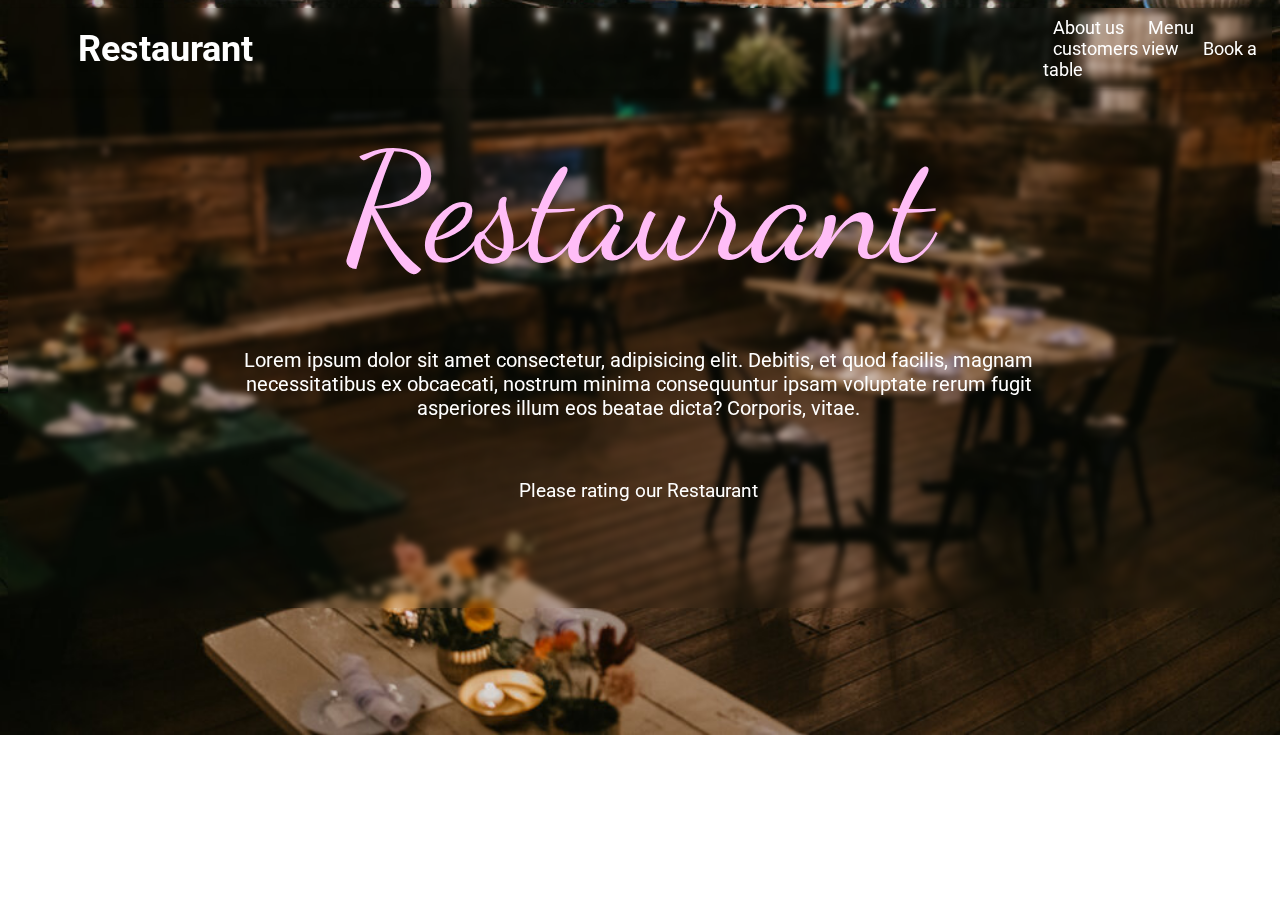
<file: index.html>
<!DOCTYPE html>
<html lang="en">
<head>
    <meta charset="UTF-8">
    <meta name="viewport" content="width=device-width, initial-scale=1.0">

    <!--link to link CSS to HTML-->
    <link rel="stylesheet" href="index.css"> 
    
    <!-- link for font awesome -->
    <link rel="stylesheet" href="https://cdnjs.cloudflare.com/ajax/libs/font-awesome/6.4.0/css/all.min.css" integrity="sha512-iecdLmaskl7CVkqkXNQ/ZH/XLlvWZOJyj7Yy7tcenmpD1ypASozpmT/E0iPtmFIB46ZmdtAc9eNBvH0H/ZpiBw==" crossorigin="anonymous" referrerpolicy="no-referrer" />
    <link href="https://fonts.googleapis.com/css2?family=Dancing+Script&display=swap" rel="stylesheet">
    
    <!-- link of font-family: roboto -->
    <link href="https://fonts.googleapis.com/css2?family=Roboto:ital,wght@0,100;0,300;0,400;0,500;0,700;0,900;1,100;1,300;1,400;1,500;1,700;1,900&display=swap" rel="stylesheet">
    
    <title>Restaurant</title>
</head>
<body>
    <header>
        <nav>
            <h1>Restaurant</h1>
            <ul>
                <li><a href="index.html">About us</a></li>
                <li>
                    <a>Menu</a>
                    <ol>
                        <li><a href="menu/meals/meals.html">Meals</a></li>
                        <li><a href="menu/sweets/sweets.html">Sweets</a></li>
                        <li><a href="menu/drinks/drinks.html">Drinks</a></li>
                    </ol>
                   
                </li>
                <li><a href="customers view/customers.html">customers view</a></li>
                <li><a href="book a table/book_table.html">Book a table</a></li>
            </ul>
        </nav>
    </header>
    <main>
        <h1 class="heading1">Restaurant</h1>
        <div class="sous_heading1">
            Lorem ipsum dolor sit amet consectetur, adipisicing elit. Debitis, et quod facilis, magnam necessitatibus ex obcaecati, nostrum minima consequuntur ipsam voluptate rerum fugit asperiores illum eos beatae dicta? Corporis, vitae.
        </div>
        <div class="zone_rating">
            <p>Please rating our Restaurant</p>
            <span class="ratings">
                <i class="fa fa-star checked"></i>
                <i class="fa fa-star checked"></i>
                <i class="fa fa-star checked"></i>
                <i class="fa fa-star checked"></i>
                <i class="fa fa-star checked"></i>
            </span>
        </div>
        
    </main>
    <footer>
        <span id="social_media">
            <i class="fa-brands fa-instagram"></i>
            <i class="fa-brands fa-twitter"></i>
            <i class="fa-brands fa-facebook"></i>
            <i class="fa-brands fa-linkedin"></i>
        </span>
    </footer>

    <!-- link the js file to the html file -->
    <script src="script.js"></script>


</body>
</html>
</file>
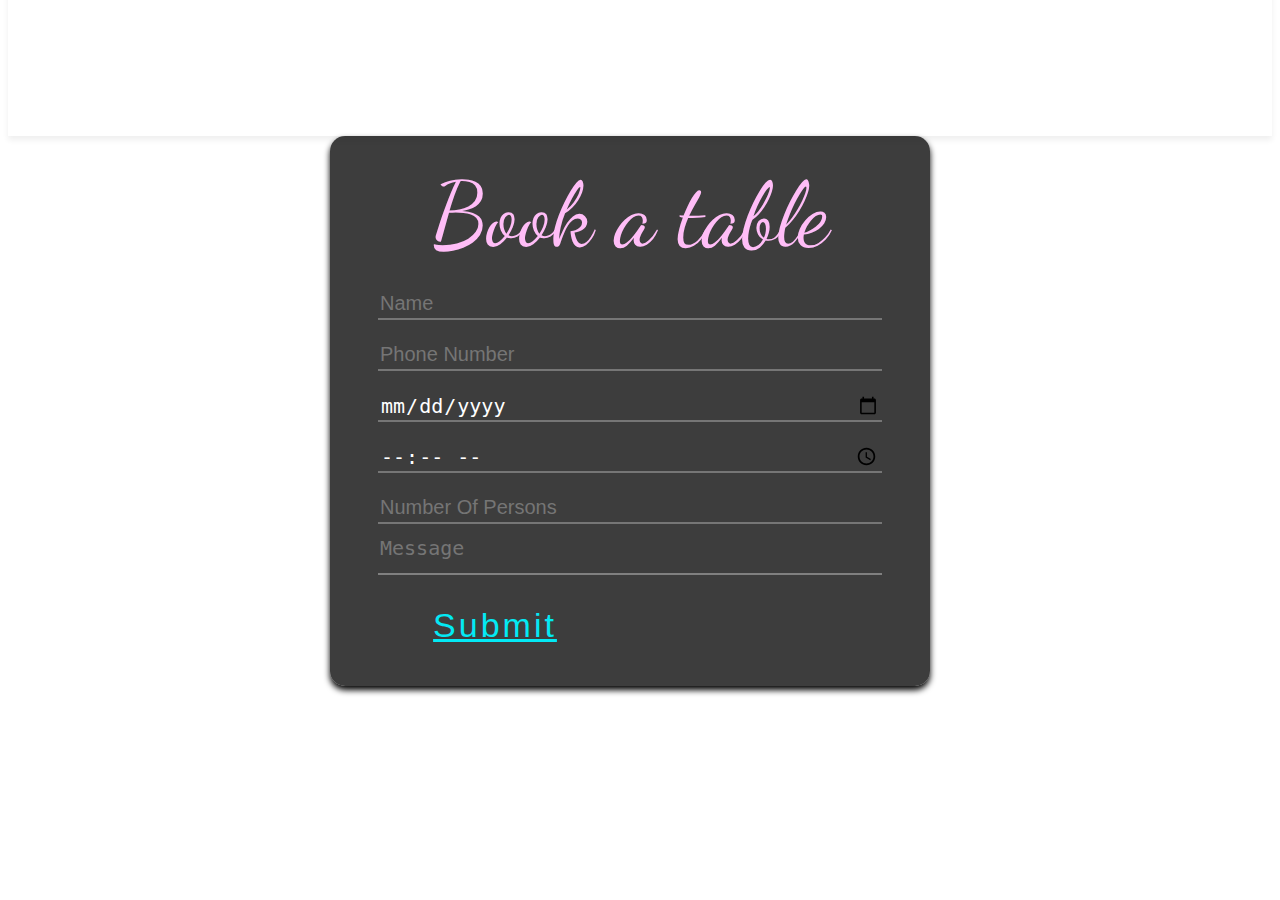
<file: book a table/book_table.html>
<!DOCTYPE html>
<html lang="en">
<head>
    <meta charset="UTF-8">
    <meta name="viewport" content="width=device-width, initial-scale=1.0">
    
    <!-- link the css file to the html file :  -->
    <link rel="stylesheet" href="book_table.css">

    <!--Preconnect to google fonts : -->
    <link rel="preconnect" href="https://fonts.googleapis.com"> 
    <link rel="preconnect" href="https://fonts.gstatic.com" crossorigin>

    <!-- link for the font family : 'Roboto' :  -->
    <link href="https://fonts.googleapis.com/css2?family=Dancing+Script:wght@400;500;600;700&family=Roboto:ital,wght@0,100;0,300;0,400;0,500;0,700;0,900;1,100;1,300;1,400;1,500;1,700;1,900&display=swap" rel="stylesheet">
    
    <title>Book a table</title>
</head>
<body>
    <header>
        <nav>
            <h1>Restaurant</h1>
            <ul>
                <li><a href="../index.html">About us</a></li>
                <li>
                    <a>Menu</a>
                    <ol>
                        <li><a href="../menu/meals/meals.html">Meals</a></li>
                        <li><a href="../menu/sweets/sweets.html">Sweets</a></li>
                        <li><a href="../menu/drinks/drinks.html">Drinks</a></li>
                    </ol>
                   
                </li>
                <li><a href="../customers view/customers.html">customers view</a></li>
                <li><a href="../book a table/book_table.html">Book a table</a></li>
            </ul>
        </nav>
    </header>
    <main>

        <!-- ----------------------------section : form ---------------------------- -->
        <div class="booking">
            <h1 class="heading2">Book a table</h1>
            <form>
                <input type="text" placeholder="Name" class="name">
                <input type="tel" placeholder="Phone Number" class="phone_number">
                <input  type="date" placeholder="Date">
                <input type="time" placeholder="Time">
                <input type="number" min="1" placeholder="Number Of Persons" class="persons">
                <textarea placeholder="Message" cols="30" rows="5" class="message"></textarea>
                <button>Submit</button>
            </form>
        </div>
        <!-- ----------------------------End section : form ---------------------------- -->

    </main>

    <!-- link the js file to the html file -->
    <script src="book_table.js"></script>

</body>
</html>
</file>
<file: index.css>
/* -------------------------Body characteristics------------------------- */
body{
    background-image: url("img/background.jpg");
    backdrop-filter: blur(3px);
    background-size: cover;
    background-position: center;
    background-repeat: no-repeat;
    height: 600px;
    position: relative;
    font-family: 'Roboto',sans-serif;
    display: flex;
    flex-direction: column;
    justify-content: space-between;
    gap: 50px;
}
/* -------------------------End Body characteristics------------------------- */

/* -------------------------Navbar------------------------- */
header{
    display: flex;
    width: 100%;
    height: 9vh;
    z-index: 1;
    background-color:#fff
    position: fixed;
}
nav{
    font-size: 18px;
    justify-content: space-between;
    color: #fff;
    display: inline;
    display: flex;
    justify-content: space-between;
    align-items: center;
    box-shadow: 0 4px 6px rgba(0, 0, 0, 0.068);
}
nav h1{
    margin-right: 750px;
    margin-left: 70px;
}
nav ul li{
    list-style: none;
    display: inline;
    padding: 10px;
    position: relative;
    cursor: pointer;
}
nav ul li a{
    text-decoration: none;
    color: #fff;
}

nav ol{
    list-style: none;
    display: none;
    width: 100px;
    margin-left: 15px;
    margin-top: 5px;
}
nav ul li:hover ol{
    display: flex;
    flex-direction: column;
    background-color: transparent;
    color: white;
    background-color: rgba(0, 0, 0, 0.296);
    cursor: pointer;
    box-shadow: 0 4px 6px rgba(0, 0, 0, 0.068);
}
nav ol{
    position: absolute;
    background-color:white;
    color:grey;
    overflow: visible;
    box-shadow: 0 4px 6px rgba(0, 0, 0, 0.068);
}
nav ul li:hover{
    color: #892174;
}
/* -------------------------End Navbar------------------------- */


main{
    position: absolute;
    width: 65%;
    margin: 0 auto;
    display: flex;
    flex-direction: column;
    align-items: center;
    margin-left: 220px;
}
/* -------------------------title------------------------- */
.heading1{
    color: #FFBDF7;
    font-family: 'Dancing Script', sans-serif;
    font-size: 150px;
    font-weight: 50;
    margin-top: 110px;
    margin-bottom: 50px;
}
/* -------------------------End title------------------------- */

/* -------------------------paragraph under title------------------------- */
.sous_heading1{
    font-size: 20px;
    color: #fff;
    text-align: center;
    align-items: center;
    padding: 25px,5px;
    margin-bottom: 40px;
}
/* -------------------------End paragraph under title------------------------- */


/* -------------------------zone rating------------------------- */
.ratings{
    display: flex;
    font-size: 50px;
    padding: 30px 30px;
    cursor: pointer;
    padding-top: 0;
}
.ratings i{
    padding: 8px;
    filter: brightness(0) saturate(100%) invert(100%) sepia(13%) saturate(0%) hue-rotate(262deg) brightness(104%) contrast(104%);
    padding-bottom: 10px;
}
.zone_rating{
    display: flex;
    flex-direction: column;
    align-items: center;
    gap: -10px;
}
p{
    color: #fff;
    font-size: larger;
    margin-bottom: 1px;
}
/* -------------------------End zone rating------------------------- */

/* -------------------------Footer------------------------- */
footer{
    position: absolute;
    display: flex;
    justify-content: space-between;
    gap: 5px;
    flex-direction: column;
    align-items: center;
    height: 50px;
    width: 100%;
    bottom: 0;
    width: 100%;
    height: 100px;
    bottom: -80px;
}
#social_media{
    font-size: 50px;
    color: #892174;
    cursor: pointer;
    display: flex;
    justify-content: space-between;
    gap: 50px;
    margin-right: 90px;
    margin-top: 50px;
}
/* -------------------------End Footer------------------------- */
</file>
<file: book a table/book_table.css>
/* -------------------------Body characteristics------------------------- */
body{
    background-image: url("https://www.customwallpaper.net.au/wp-content/uploads/2016/06/Design-of-dark-wood-background-scaled.jpeg");
    background-size: cover;
    background-position: center;
    background-repeat: no-repeat;
    height: 500px;
    position: relative;
    display: flex;
    flex-direction: column;
    align-items: center;
    margin-top: 55px;
}
/* -------------------------End Body characteristics------------------------- */

/* ------------------------------NavBar------------------------------ */
header{
    display: flex;
    width: 100%;
    height: 9vh;
    z-index: 1;
    background-color:#fff
    position: fixed;
}
nav{
    font-size: 18px;
    margin: 0 auto;
    margin-top: -90px;
    font-family: 'Roboto',sans-serif;
    justify-content: space-between;
    color: #fff;
    display: inline;
    display: flex;
    justify-content: space-between;
    align-items: center;
    box-shadow: 0 4px 6px rgba(0, 0, 0, 0.068);
}
nav h1{
    margin-right: 750px;
    margin-left: 70px;
}
nav ul li{
    list-style: none;
    display: inline;
    padding: 10px;
    position: relative;
    cursor: pointer;
}
nav ul li a{
    text-decoration: none;
    color: #fff;
}
nav ol{
    list-style: none;
    display: none;
    width: 100px;
    margin-left: 15px;
    margin-top: 5px;
}
nav ul li:hover ol{
    display: flex;
    flex-direction: column;
    background-color: transparent;
    color: white;
    background-color: rgba(0, 0, 0, 0.296);
    cursor: pointer;
    box-shadow: 0 4px 6px rgba(0, 0, 0, 0.068);
}
nav ol{
    position: absolute;
    background-color:white;
    color:grey;
    overflow: visible;
    box-shadow: 0 4px 6px rgba(0, 0, 0, 0.068);
}
nav ul li:hover{
    color: #892174;
}
/* ------------------------------End NavBar------------------------------ */


/* ---------------------section : Form---------------------- */
.booking{
    position: absolute;
    background-color: rgba(0, 0, 0, 0.76);
    box-shadow: 0 4px 6px rgb(0, 0, 0);
    border-radius: 15px;
    margin-left: -310px;
    width: 600px;
    height: 550px;
    display: flex;
    flex-direction: column;
    align-items: center;
}
form{
    width: 500px;
    display: flex;
    flex-direction: column;
    align-items: center;
}
.heading2{
    color: #FFBDF7;
    font-family: 'Dancing Script',cursive;
    font-size: 90px;
    font-weight: 50;
    margin-bottom: 10px;
    margin-top: 25px;
}
input{
    padding: 2px;
    margin: 10px;
    width: 500px;
    height: 25px;
    background-color: transparent;
    color: #fff;
    font-size: 20px;
    border-top: none;
    border-right: none;
    border-left: none;
}
textarea{
    resize: none;
    overflow: hidden;
    border: none;
    height: 35px;
    width: 500px;
    background-color: transparent;
    color: #fff;
    font-size: 20px;
    border-top: none;
    border-right: none;
    border-left: none;
    border-bottom: solid 2px gray;
}
/* ---------------------- button : submit---------------------- */
button{
    background-color: transparent;
    color: #03e9f4;
    border: none;
    font-size: 34px;
    letter-spacing: 3px;
    cursor: pointer;
    text-decoration: underline;
    margin: 30px;
    margin-right: 300px;
}
button:hover{
    box-shadow: 0 0 5px rgb(0, 0, 0);
    background-color: #afe4e7d8;
    color:  rgba(0, 0, 0, .5);
    border-radius: 5px;
    margin: 30px;
    margin-right: 340px;
}
button:hover{
    box-shadow: rgba(0, 0, 0, 0.929);
}
/* ---------------------- End button : submit---------------------- */
/* ---------------------End section : Form---------------------- */
</file>
